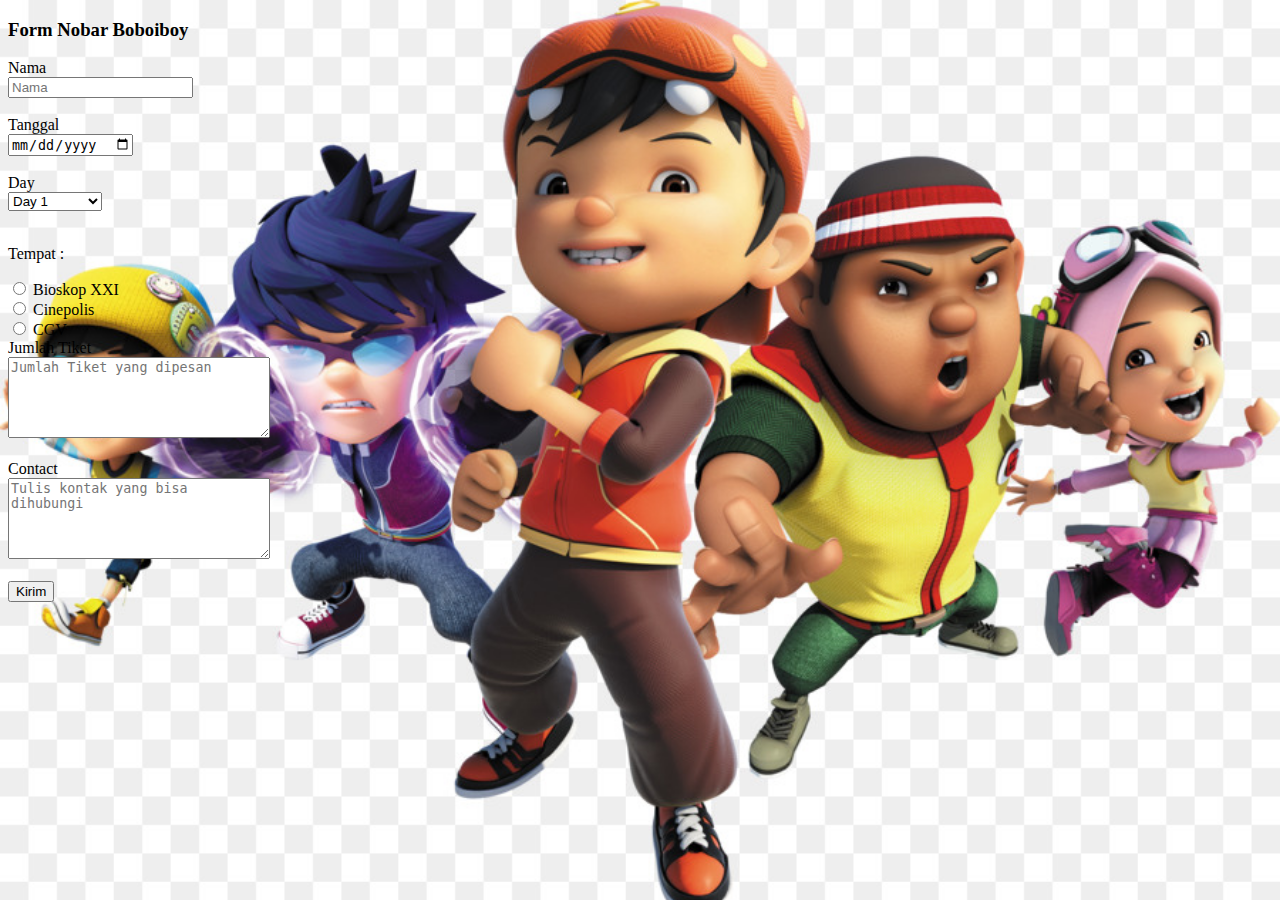
<file: halaman_kedua.html>
<!DOCTYPE html>
<html lang="en">
<head>
    <meta charset="UTF-8">
    <meta name="viewport" content="width=device-width, initial-scale=1.0">
    <link rel="stylesheet" href="form_tiket.css">
    <title>Page 2</title>
</head>
<body>
    <div class="container">

        <div class="header">
            <h3>Form Nobar Boboiboy</h3>
        </div>
        <form action="">
            <label for="nama">Nama</label><br>
            <input type="text" placeholder="Nama" id="nama"><br><br>

            <label for="tanggal">Tanggal</label><br>
            <input type="date" id="tanggal"><br><br>

            <label for="day">Day</label><br>
            <select id="Day">
                <option value="Day 1">Day 1</option>
                <option value="Day 2">Day 2</option>
                <option value="Day 1 dan 2">Day 1 dan 2</option>
            </select><br><br>

            <p>Tempat : </p>

            <input type="radio" name="Plan" id="Bioskop XXI" value="Bioskop XXI">
            <label for="Bioskop XXI">Bioskop XXI</label> <br>
            <input type="radio" name="Plan" id="Cinepolis" value="Cinepolis">
            <label for="Cinepolis">Cinepolis</label><br>
            <input type="radio" name="Plan" id="CGV" value="CGV"> 
            <label for="CGV">CGV</label><br>

            <label for="Jumlah">Jumlah Tiket</label><br>
            <textarea placeholder="Jumlah Tiket yang dipesan" name="Jumlah" id="Jumlah" cols="30" rows="5"></textarea><br><br>
            <label for="Contact">Contact</label><br>
            <textarea placeholder="Tulis kontak yang bisa dihubungi" name="Contact" id="Contact" cols="30" rows="5"></textarea><br><br>

            <button type="submit" onclick="kirimData()">Kirim</button>
        </form>
    </div>
    <script src="halaman_kedua.js"></script>
</body>
</html>
</file>
<file: form_tiket.css>
body{
    background-image: url(bg.jpg);
    background-repeat: no-repeat;
    background-attachment: fixed;
    background-size: cover;
  }
</file>
